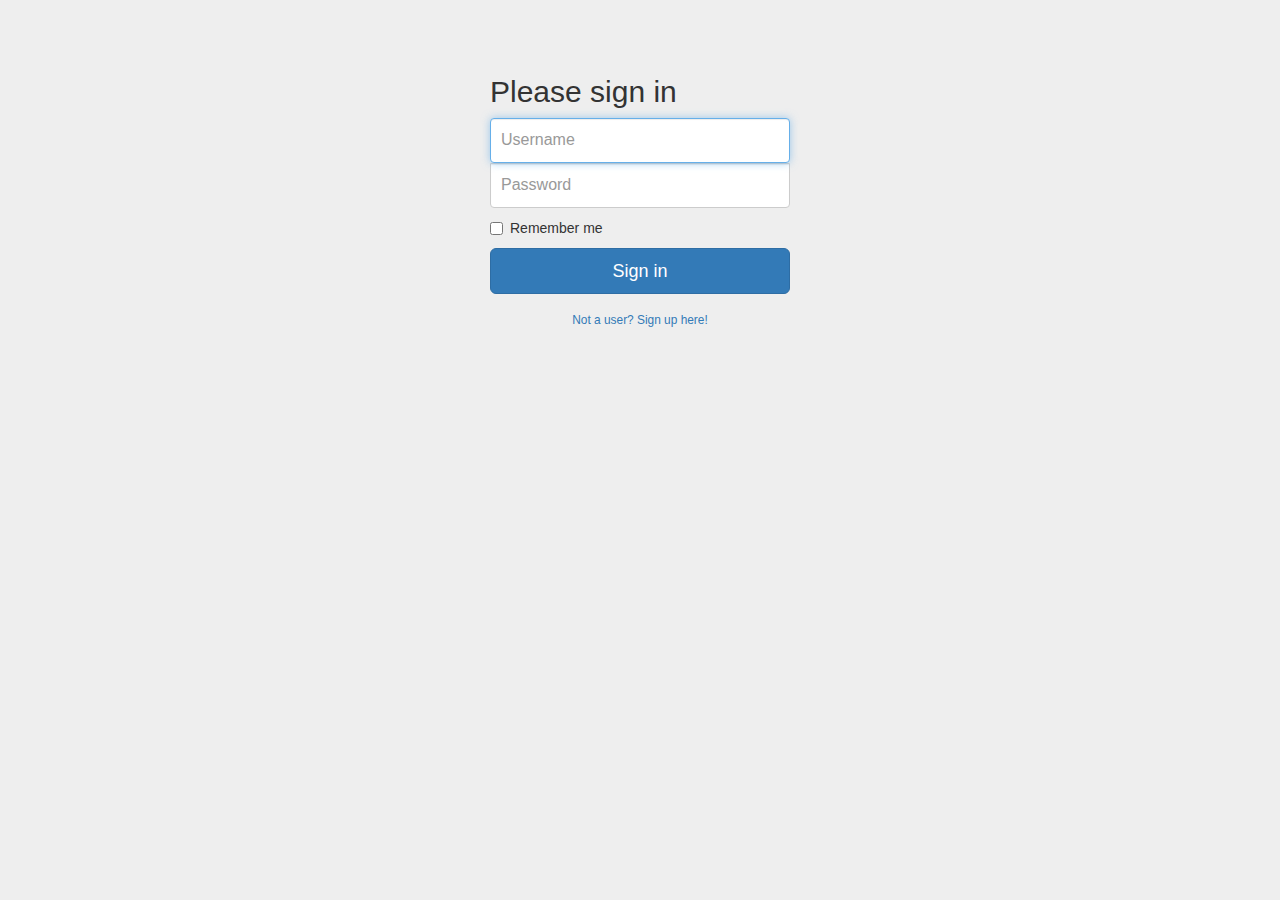
<file: src/main/webapp/index.html>
<!DOCTYPE html>
<html lang="en">
<head>
<meta charset="utf-8">
<meta http-equiv="X-UA-Compatible" content="IE=edge">
<meta name="viewport" content="width=device-width, initial-scale=1">
<!-- The above 3 meta tags *must* come first in the head; any other head content must come *after* these tags -->
<meta name="description" content="">
<meta name="author" content="">
<link rel="icon" href="../../favicon.ico">

<title>Sign In</title>

<!-- Bootstrap core CSS -->
<link href="dist/css/bootstrap.min.css" rel="stylesheet">

<!-- Custom styles for this template -->
<link href="styles/signin.css" rel="stylesheet">

</head>

<body>

	<div class="container">

		<form class="form-signin" action="login" method="POST">
			<h2 class="form-signin-heading">Please sign in</h2>
			<input type="text" id="inputEmail" class="form-control"
				placeholder="Username" name="username" required autofocus> <input
				type="password" id="inputPassword" class="form-control"
				placeholder="Password" name="password" required>
			<div class="checkbox">
				<label> <input type="checkbox" value="remember-me">
					Remember me
				</label>
			</div>
			<button class="btn btn-lg btn-primary btn-block" type="submit">Sign
				in</button>
		</form>
		
	</div>
	<div style="text-align: center"><a href="signup.html"><small>Not a user? Sign up here!</small></a></div>

</body>
</html>
</file>
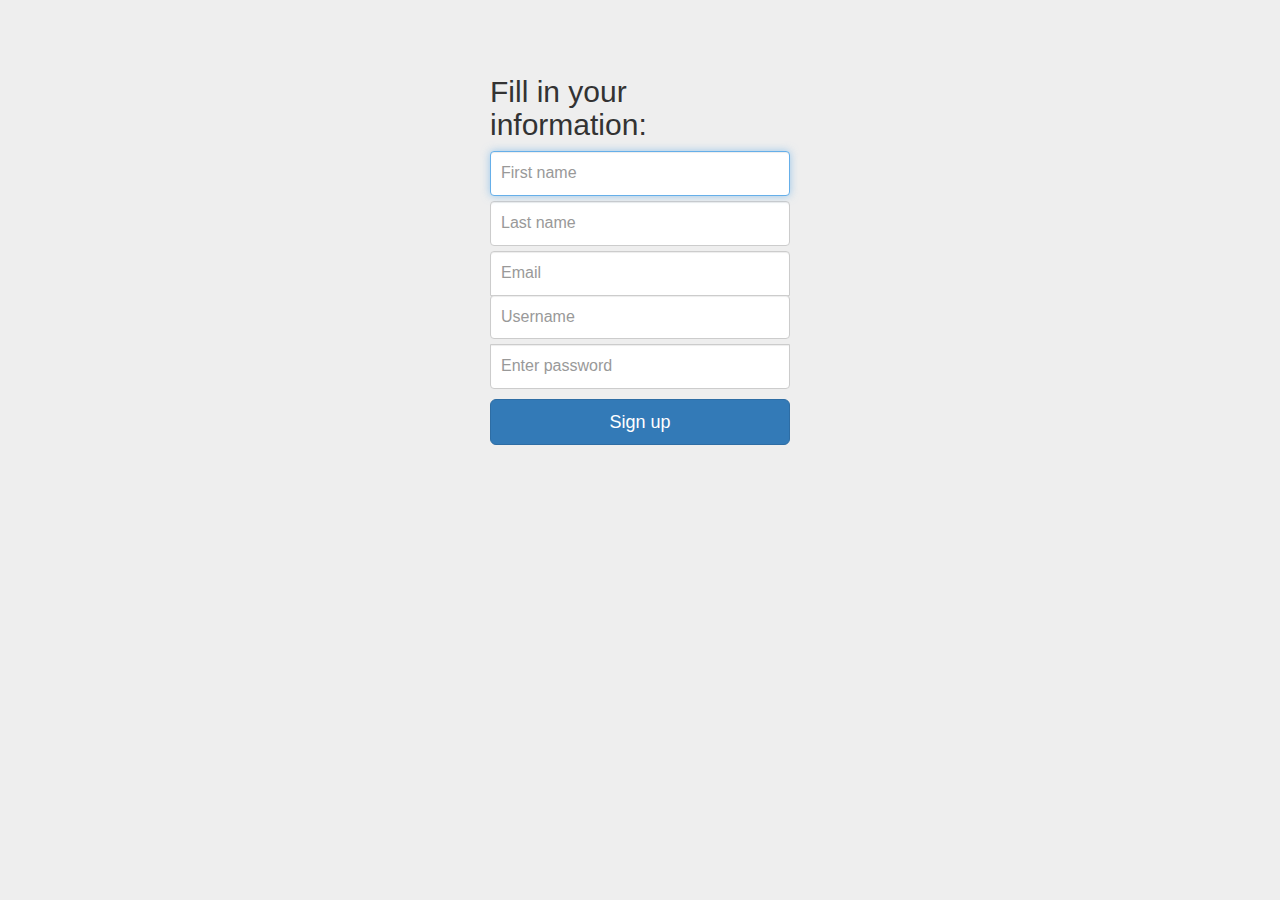
<file: src/main/webapp/signup.html>
<!DOCTYPE html>
<html lang="en">
<head>
<meta charset="utf-8">
<meta http-equiv="X-UA-Compatible" content="IE=edge">
<meta name="viewport" content="width=device-width, initial-scale=1">
<!-- The above 3 meta tags *must* come first in the head; any other head content must come *after* these tags -->
<meta name="description" content="">
<meta name="author" content="">
<link rel="icon" href="../../favicon.ico">

<title>Sign In</title>

<!-- Bootstrap core CSS -->
<link href="dist/css/bootstrap.min.css" rel="stylesheet">

<!-- Custom styles for this template -->
<link href="styles/signin.css" rel="stylesheet">

</head>

<body>

	<div class="container">

		<form class="form-signin" action="handler" method="POST">
			<h2 class="form-signin-heading">Fill in your information:</h2>
			<input type="text" class="form-control air" placeholder="First name" name="firstn" required autofocus> 
			<input type="text" class="form-control air" placeholder="Last name" name="lastn" required> 
			<input type="email" class="form-control air" placeholder="Email" name="lastn" required> 
			<input type="text" class="form-control air" placeholder="Username" name="username" required> 
			<input type="password" class="form-control air" placeholder="Enter password" name="password" required>
			<input type="hidden" name="handlerAction" value="signUp" > 
			<button class="btn btn-lg btn-primary btn-block" type="submit">Sign up</button>
		</form>

	</div>

</body>
</html>
</file>
<file: src/main/webapp/styles/signin.css>
body {
  padding-top: 40px;
  padding-bottom: 40px;
  background-color: #eee;
}

.form-signin {
  max-width: 330px;
  padding: 15px;
  margin: 0 auto;
}
.form-signin .form-signin-heading,
.form-signin .checkbox {
  margin-bottom: 10px;
}
.form-signin .checkbox {
  font-weight: normal;
}
.form-signin .form-control {
  position: relative;
  height: auto;
  -webkit-box-sizing: border-box;
     -moz-box-sizing: border-box;
          box-sizing: border-box;
  padding: 10px;
  font-size: 16px;
}
.form-signin .form-control:focus {
  z-index: 2;
}
.form-signin input[type="email"] {
  margin-bottom: -1px;
  border-bottom-right-radius: 0;
  border-bottom-left-radius: 0;
}
.form-signin input[type="password"] {
  margin-bottom: 10px;
  border-top-left-radius: 0;
  border-top-right-radius: 0;
}
.air {
	margin-bottom: 5px;
}
</file>
